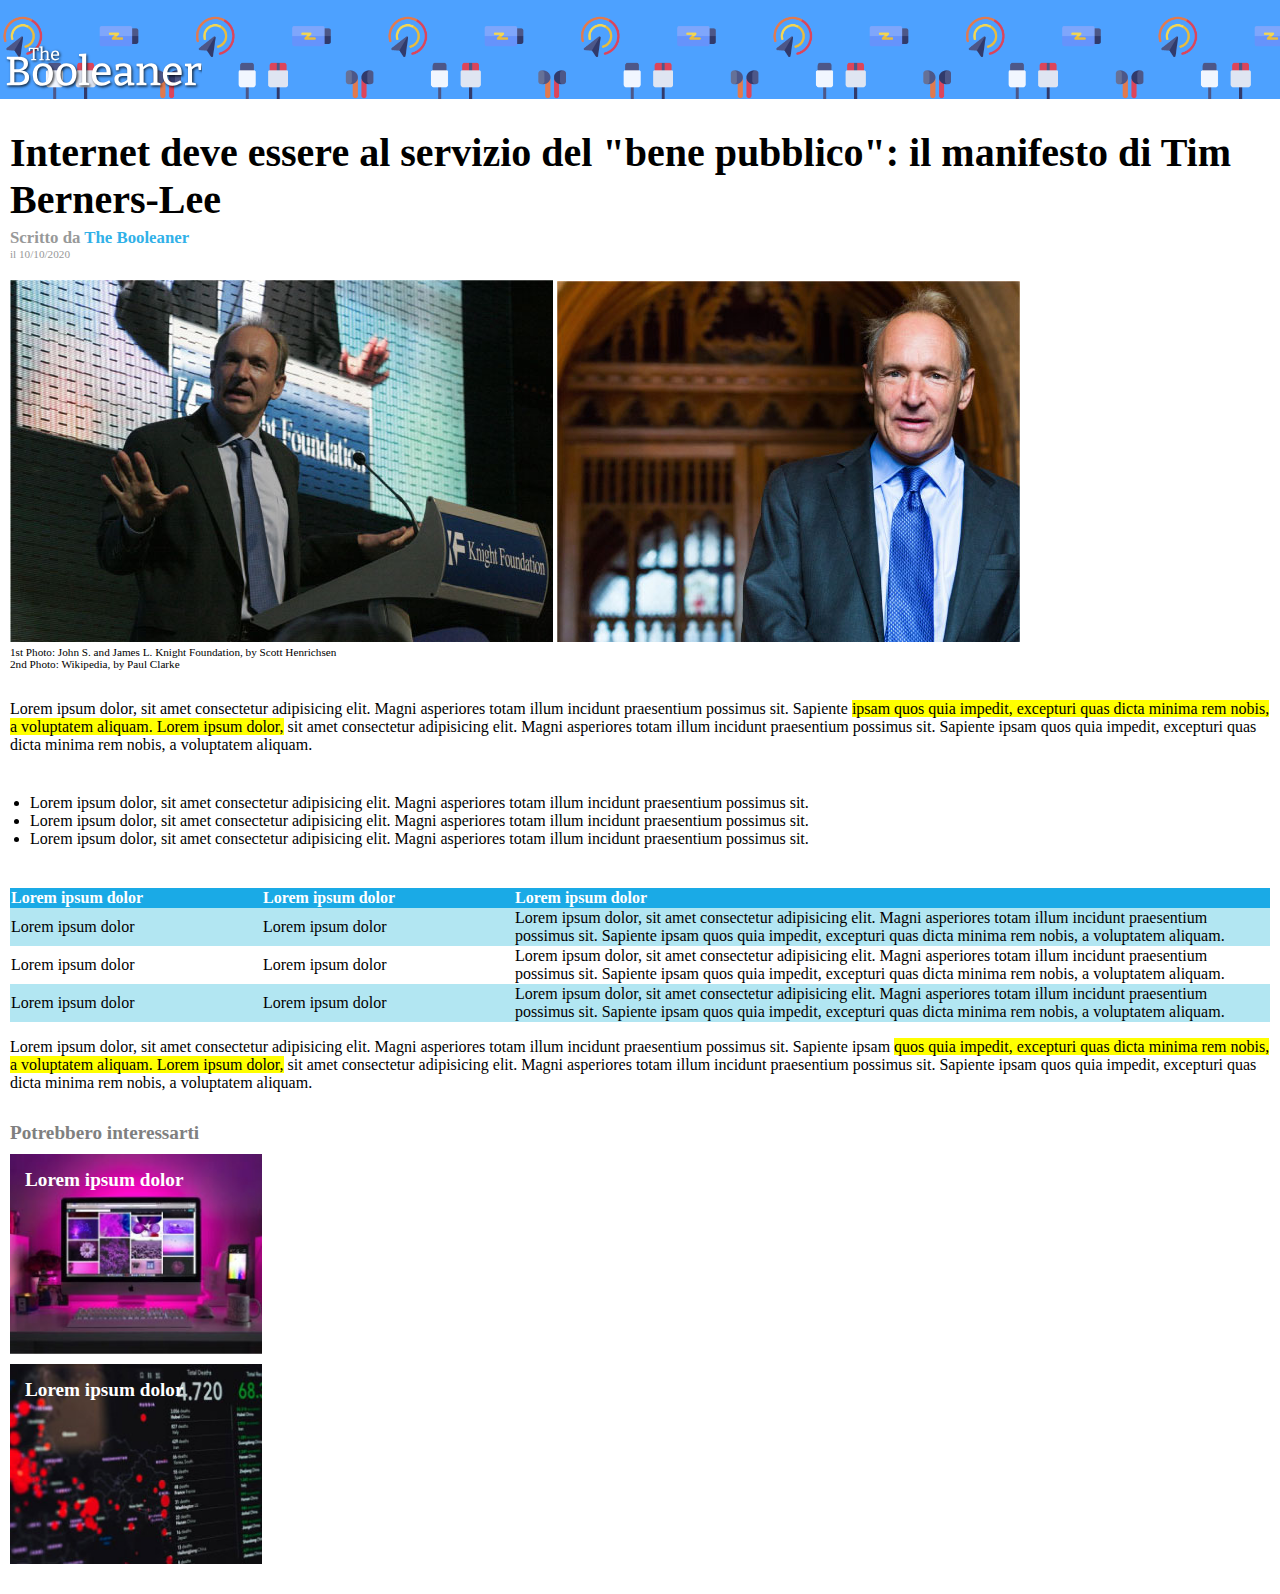
<file: index.html>
<!DOCTYPE html>
<html lang="it">
    <head>
        <meta charset="UTF-8">
        <meta http-equiv="X-UA-Compatible" content="IE=edge">
        <meta name="viewport" content="width=device-width, initial-scale=1.0">
        <title>Internet deve essere al servizio del "bene pubblico": il manifesto di Tim Berners-Lee</title>

        <link rel="stylesheet" href="css/style.css">
    </head>
    <body>
        <div class="container">
            <header class="spacing">
                <img class="logo-image" src="img/logo.svg" alt="logo">
            </header>

            <main>
                
                <!--contenitore dell'articolo-->
                <section> 
                    <div class="title spacing">
                        <!--titolo, autore e data-->
                        <h1>
                            Internet deve essere al servizio del "bene pubblico": il manifesto di Tim Berners-Lee
                        </h1>
                        <div class="date">
                            <span class="author">Scritto da <a href="#">The Booleaner</a></span>
                            <br>
                            il 10/10/2020
                        </div>
                    </div>

                    <div class="gallery spacing">
                        <!-- Immagini e didascalie -->
                        <div>
                            <img src="img/tim-1.jpg" alt="Tim Berners-Lee1">
                            <img src="img/tim-2.jpg" alt="Tim Berners-Lee2">
                        </div>
                        <div class="caption">
                            1st Photo: John S. and James L. Knight Foundation, by Scott Henrichsen
                            <br>
                            2nd Photo: Wikipedia, by Paul Clarke
                        </div>
                    </div>

                    <div class="article spacing">
                        <!-- testo articolo -->
                        <p>
                            Lorem ipsum dolor, sit amet consectetur
                            adipisicing elit. Magni asperiores totam 
                            illum incidunt praesentium possimus sit. 
                            Sapiente <strong>ipsam quos quia impedit, excepturi 
                            quas dicta minima rem nobis, a voluptatem 
                            aliquam. Lorem ipsum dolor,</strong> sit amet consectetur
                            adipisicing elit. Magni asperiores totam 
                            illum incidunt praesentium possimus sit. 
                            Sapiente ipsam quos quia impedit, excepturi 
                            quas dicta minima rem nobis, a voluptatem 
                            aliquam.
                        </p>
                        
                        <!-- elenco -->
                        <ul class="list">
                            <li>
                                Lorem ipsum dolor, sit amet consectetur
                                adipisicing elit. Magni asperiores totam 
                                illum incidunt praesentium possimus sit.
                            </li>
                            <li>
                                Lorem ipsum dolor, sit amet consectetur
                                adipisicing elit. Magni asperiores totam 
                                illum incidunt praesentium possimus sit.
                            </li>
                            <li>
                                Lorem ipsum dolor, sit amet consectetur
                                adipisicing elit. Magni asperiores totam 
                                illum incidunt praesentium possimus sit.
                            </li>
                        </ul>

                        <!-- tabella -->
                        <table>
                            <thead>
                                <tr>
                                    <th class="prime-colonne" >
                                        Lorem ipsum dolor
                                    </th>
                                    <th class="prime-colonne" >
                                        Lorem ipsum dolor
                                    </th>
                                    <th>
                                        Lorem ipsum dolor
                                    </th>
                                </tr>
                            </thead>

                            <tbody>
                                <tr class="odd-raw">
                                    <td class="prime-colonne" >
                                        Lorem ipsum dolor
                                    </td>
                                    <td class="prime-colonne" >
                                        Lorem ipsum dolor
                                    </td>
                                    <td>
                                        Lorem ipsum dolor, sit amet consectetur
                                        adipisicing elit. Magni asperiores totam 
                                        illum incidunt praesentium possimus sit. 
                                        Sapiente ipsam quos quia impedit, excepturi 
                                        quas dicta minima rem nobis, a voluptatem 
                                        aliquam.
                                    </td>
                                </tr>
                                <tr>
                                    <td class="prime-colonne" >
                                        Lorem ipsum dolor
                                    </td>
                                    <td class="prime-colonne" >
                                        Lorem ipsum dolor
                                    </td>
                                    <td>
                                        Lorem ipsum dolor, sit amet consectetur
                                        adipisicing elit. Magni asperiores totam 
                                        illum incidunt praesentium possimus sit. 
                                        Sapiente ipsam quos quia impedit, excepturi 
                                        quas dicta minima rem nobis, a voluptatem 
                                        aliquam.
                                    </td>
                                </tr>
                                <tr class="odd-raw">
                                    <td class="prime-colonne" >
                                        Lorem ipsum dolor
                                    </td>
                                    <td class="prime-colonne" >
                                        Lorem ipsum dolor
                                    </td>
                                    <td>
                                        Lorem ipsum dolor, sit amet consectetur
                                        adipisicing elit. Magni asperiores totam 
                                        illum incidunt praesentium possimus sit. 
                                        Sapiente ipsam quos quia impedit, excepturi 
                                        quas dicta minima rem nobis, a voluptatem 
                                        aliquam.
                                    </td>
                                </tr>
                            </tbody>
                        </table>

                        <p>
                            Lorem ipsum dolor, sit amet consectetur
                            adipisicing elit. Magni asperiores totam 
                            illum incidunt praesentium possimus sit. 
                            Sapiente ipsam <strong>quos quia impedit, excepturi 
                            quas dicta minima rem nobis, a voluptatem 
                            aliquam. Lorem ipsum dolor,</strong> sit amet consectetur
                            adipisicing elit. Magni asperiores totam 
                            illum incidunt praesentium possimus sit. 
                            Sapiente ipsam quos quia impedit, excepturi 
                            quas dicta minima rem nobis, a voluptatem 
                            aliquam.
                        </p>

                    </div>
                </section>

                <!-- consigliati -->
                <section class="suggest spacing">
                    <h2>Potrebbero interessarti</h2>
                    <div class="item first-item">
                        <span>Lorem ipsum dolor</span>                        
                    </div>
                    <div class="item second-item">
                        <span>Lorem ipsum dolor</span>                        
                    </div>
                </section>
                
            </main>
        </div>
    </body>
</html>
</file>
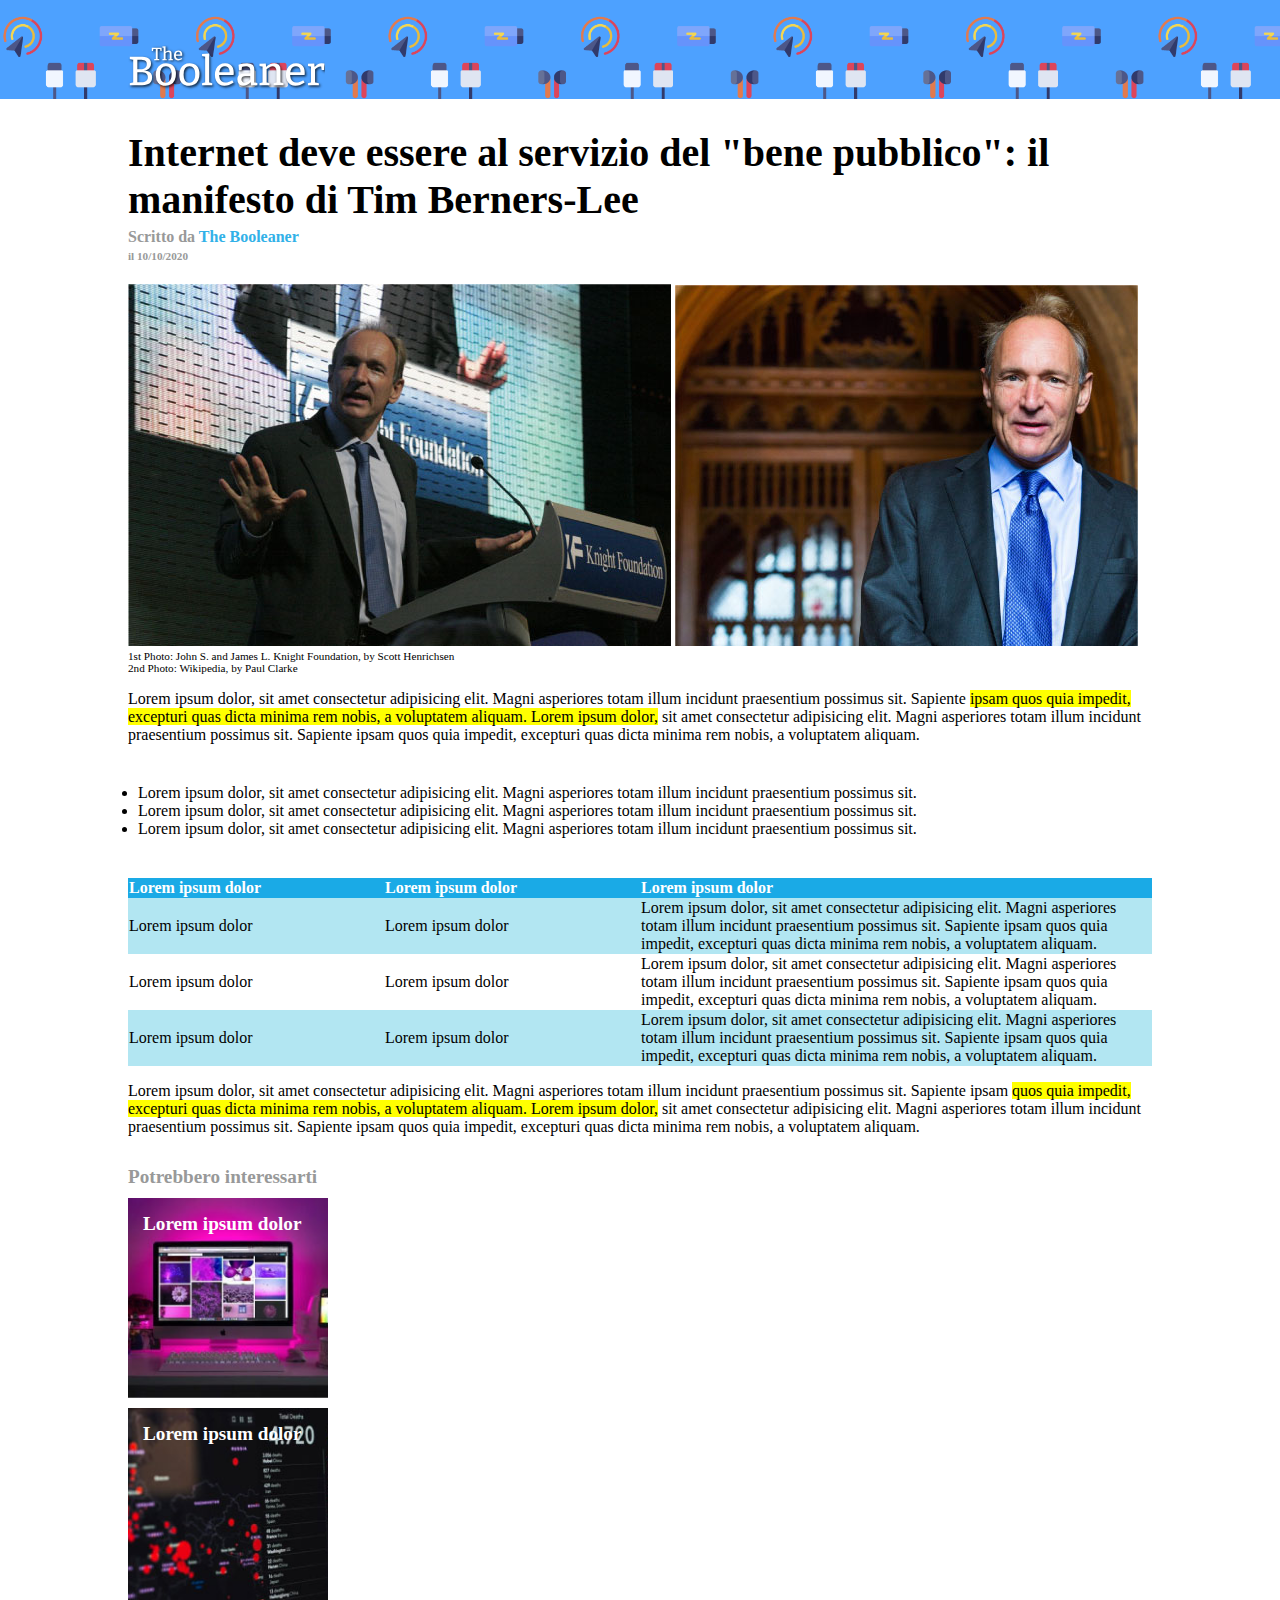
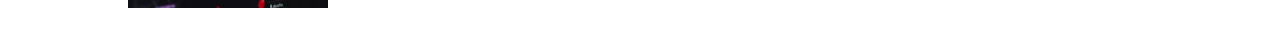
<file: index_bonus.html>
<!DOCTYPE html>
<html lang="it">
    <head>
        <meta charset="UTF-8">
        <meta http-equiv="X-UA-Compatible" content="IE=edge">
        <meta name="viewport" content="width=device-width, initial-scale=1.0">
        <title>Internet deve essere al servizio del "bene pubblico": il manifesto di Tim Berners-Lee</title>

        <link rel="stylesheet" href="css/style-bonus.css">
    </head>
    <body>
        
        <header class="spacing">
            <div class="container">
                <img class="logo-image" src="img/logo.svg" alt="logo">
            </div>
            
        </header>

        <div class="container">
            <main>
                
                <!--contenitore dell'articolo-->
                <section> 
                    <div class="title spacing">
                        <!--titolo, autore e data-->
                        <h1>
                            Internet deve essere al servizio del "bene pubblico": il manifesto di Tim Berners-Lee
                        </h1>
                        <div class="gray-text">
                            Scritto da <a href="#">The Booleaner</a>
                            <br>
                            <span class="small-text">
                             il 10/10/2020
                            </span>
                        </div>
                    </div>

                    <div class="gallery spacing">
                        <!-- Immagini e didascalie -->
                        <div>
                            <img src="img/tim-1.jpg" alt="Tim Berners-Lee1">
                            <img src="img/tim-2.jpg" alt="Tim Berners-Lee2">
                        </div>

                        <div class="small-text">
                            1st Photo: John S. and James L. Knight Foundation, by Scott Henrichsen
                            <br>
                            2nd Photo: Wikipedia, by Paul Clarke
                        </div>

                    <div class="article spacing">
                        <!-- testo articolo -->
                        <p>
                            Lorem ipsum dolor, sit amet consectetur
                            adipisicing elit. Magni asperiores totam 
                            illum incidunt praesentium possimus sit. 
                            Sapiente <mark>ipsam quos quia impedit, excepturi 
                            quas dicta minima rem nobis, a voluptatem 
                            aliquam. Lorem ipsum dolor,</mark> sit amet consectetur
                            adipisicing elit. Magni asperiores totam 
                            illum incidunt praesentium possimus sit. 
                            Sapiente ipsam quos quia impedit, excepturi 
                            quas dicta minima rem nobis, a voluptatem 
                            aliquam.
                        </p>
                        
                        <!-- elenco -->
                        <ul class="list">
                            <li>
                                Lorem ipsum dolor, sit amet consectetur
                                adipisicing elit. Magni asperiores totam 
                                illum incidunt praesentium possimus sit.
                            </li>
                            <li>
                                Lorem ipsum dolor, sit amet consectetur
                                adipisicing elit. Magni asperiores totam 
                                illum incidunt praesentium possimus sit.
                            </li>
                            <li>
                                Lorem ipsum dolor, sit amet consectetur
                                adipisicing elit. Magni asperiores totam 
                                illum incidunt praesentium possimus sit.
                            </li>
                        </ul>

                        <!-- tabella -->
                        <table>
                            <thead>
                                <tr>
                                    <th >
                                        Lorem ipsum dolor
                                    </th>
                                    <th >
                                        Lorem ipsum dolor
                                    </th>
                                    <th class="large-column">
                                        Lorem ipsum dolor
                                    </th>
                                </tr>
                            </thead>

                            <tbody>
                                <tr class="odd-raw">
                                    <td>
                                        Lorem ipsum dolor
                                    </td>
                                    <td>
                                        Lorem ipsum dolor
                                    </td>
                                    <td>
                                        Lorem ipsum dolor, sit amet consectetur
                                        adipisicing elit. Magni asperiores totam 
                                        illum incidunt praesentium possimus sit. 
                                        Sapiente ipsam quos quia impedit, excepturi 
                                        quas dicta minima rem nobis, a voluptatem 
                                        aliquam.
                                    </td>
                                </tr>
                                <tr>
                                    <td>
                                        Lorem ipsum dolor
                                    </td>
                                    <td>
                                        Lorem ipsum dolor
                                    </td>
                                    <td>
                                        Lorem ipsum dolor, sit amet consectetur
                                        adipisicing elit. Magni asperiores totam 
                                        illum incidunt praesentium possimus sit. 
                                        Sapiente ipsam quos quia impedit, excepturi 
                                        quas dicta minima rem nobis, a voluptatem 
                                        aliquam.
                                    </td>
                                </tr>
                                <tr class="odd-raw">
                                    <td >
                                        Lorem ipsum dolor
                                    </td>
                                    <td >
                                        Lorem ipsum dolor
                                    </td>
                                    <td>
                                        Lorem ipsum dolor, sit amet consectetur
                                        adipisicing elit. Magni asperiores totam 
                                        illum incidunt praesentium possimus sit. 
                                        Sapiente ipsam quos quia impedit, excepturi 
                                        quas dicta minima rem nobis, a voluptatem 
                                        aliquam.
                                    </td>
                                </tr>
                            </tbody>
                        </table>

                        <p>
                            Lorem ipsum dolor, sit amet consectetur
                            adipisicing elit. Magni asperiores totam 
                            illum incidunt praesentium possimus sit. 
                            Sapiente ipsam <mark>quos quia impedit, excepturi 
                            quas dicta minima rem nobis, a voluptatem 
                            aliquam. Lorem ipsum dolor,</mark> sit amet consectetur
                            adipisicing elit. Magni asperiores totam 
                            illum incidunt praesentium possimus sit. 
                            Sapiente ipsam quos quia impedit, excepturi 
                            quas dicta minima rem nobis, a voluptatem 
                            aliquam.
                        </p>

                    </div>
                </section>

                <!-- consigliati -->
                <section class="suggest spacing">
                    <h4 class="gray-text">Potrebbero interessarti</h4>
                    <div class="item" id="monitor-bg">
                        <span>Lorem ipsum dolor</span>                        
                    </div>
                    <div class="item" id="graph-bg">
                        <span>Lorem ipsum dolor</span>                        
                    </div>
                </section>
                
            </main>
        </div>
    </body>
</html>
</file>
<file: css/style.css>
* {
    box-sizing: border-box;
}

body {
    margin: 0;
}

main {
    padding: 0 10px;
}

.spacing {
    margin-bottom: 30px;
}

/* formattazione header */
header {
    background-image: url('../img/pattern.png');
    background-color: #4da1ff;
    background-size: 385px;
}

.logo-image {
    height: 50px;
    margin: 45px 0 0 5px;
}


/* formttazione title */
.title {
    margin-bottom: 20px;
}

h1 {
    font-size: 2.5em;
    margin: 0 0 5px 0;
}

.date {
    color: #989999;
    font-size:0.7em;
}
.author {
    font-weight: bold;
    font-size: 1.5em;
}

a {
    text-decoration: none;
    color: #31b1e8;
}


/* formattazione gallery */
.caption {
    font-size: 0.7em;
}


/* formattazione article */
strong {
    font-weight: 400;
    background-color: yellow;
}

.list {
    margin: 30px 10px;
    padding: 10px;
}

table {
    width: 100%;
    border-collapse:collapse;
}

th {
    color: white;
    background-color: #1aaae6;
    text-align: left;
}

.prime-colonne {
    width: 20%;
}

.odd-raw {
    background-color: #b2e6f2;
}

/* formattazine suggest */
.suggest h2 {
    color: gray;
    font-weight: bold;
    font-size: 1.2em;
    margin-bottom: 10px;
}

.item {
    width: 20%;
    height: 200px;
    background-size: cover;
    background-repeat: no-repeat;
    background-position: center;
    margin-bottom: 10px;
    padding: 15px;
}

.first-item {
    background-image: url('../img/monitor.jpg');
}

.second-item {
    background-image: url('../img/graph.jpg');
}

.item span {
    color: white;
    font-weight: bold;
    font-size: 1.2em;
}
</file>
<file: css/style-bonus.css>
* {
    box-sizing: border-box;
}

body {
    margin: 0;
}

.spacing {
    margin-bottom: 30px;
}

/* formattazione container */
.container {
    width: 80%;
    margin: 0 auto;
}

/* formattazione header */
header {
    background-image: url('../img/pattern.png');
    background-color: #4da1ff;
    background-size: 385px;
}

.logo-image {
    height: 50px;
    margin-top: 45px;
}


/* formttazione title */
.title {
    margin-bottom: 20px;
}

h1 {
    font-size: 2.5em;
    margin: 0 0 5px 0;
}

.gray-text {
    color: #989999;
    font-weight: bold;
    
}
.small-text {
    font-size:0.7em;
}

a {
    text-decoration: none;
    color: #31b1e8;
}


/* formattazione article */
.list {
    margin: 30px 0;
    padding: 10px;
}

table {
    border-collapse:collapse;
}

thead {
    color: white;
    background-color: #1aaae6;
    text-align: left;
}

.large-column {
    width: 50%;
}

.odd-raw {
    background-color: #b2e6f2;
}

/* formattazine suggest */
.suggest h4 {
    font-size: 1.2em;
    margin-bottom: 10px;
}

.item {
    width: 200px;
    height: 200px;
    background-size: cover;
    background-position: center;
    margin-bottom: 10px;
    padding: 15px;
}

#monitor-bg {
    background-image: url('../img/monitor.jpg');
}

#graph-bg {
    background-image: url('../img/graph.jpg');
}

.item span {
    color: white;
    font-weight: bold;
    font-size: 1.2em;
}
</file>
